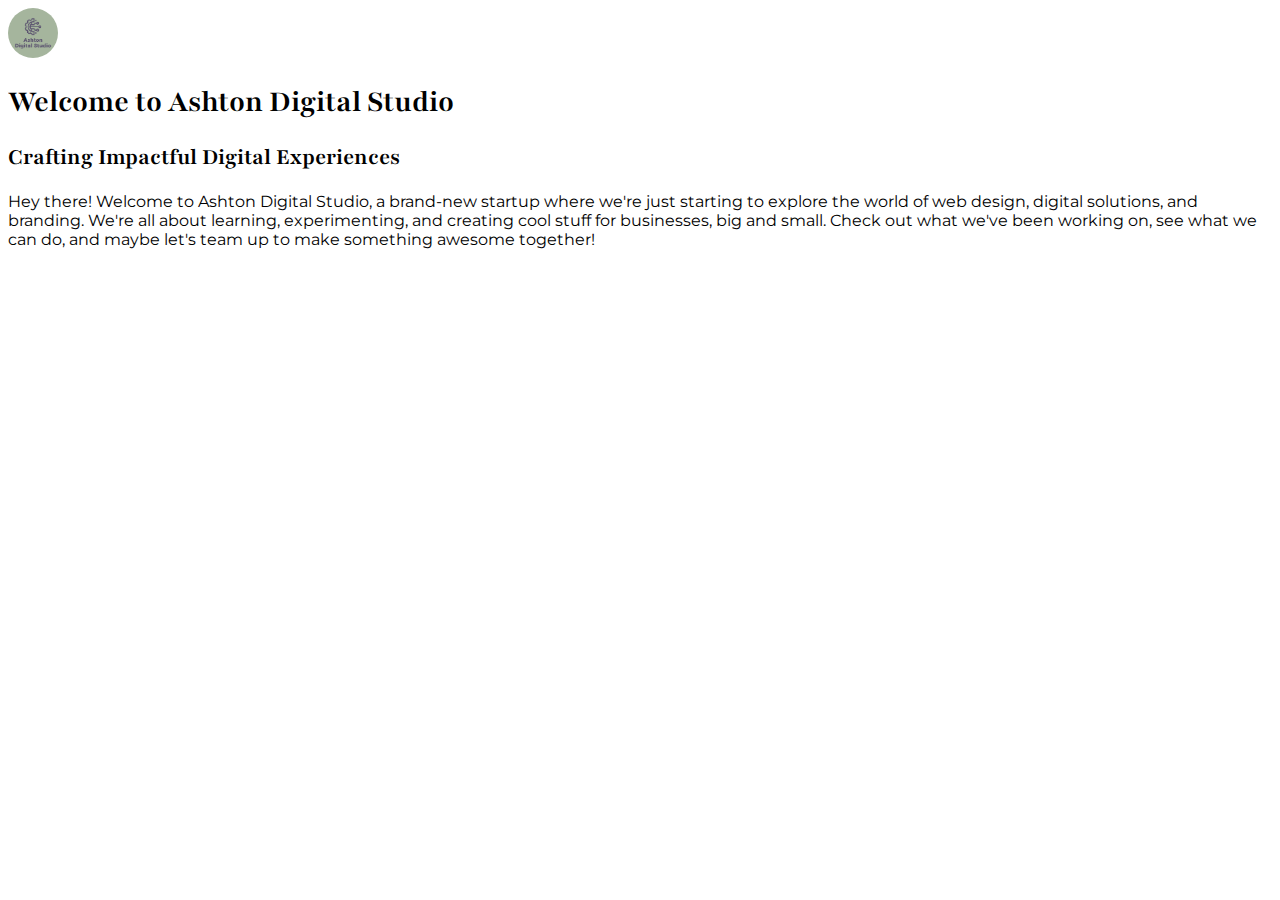
<file: index.html>
<!DOCTYPE html>
<html lang="en">

  <head>
    <meta charset="UTF-8">
    <meta name="viewport" content="width=device-width, initial-scale=1.0">
    <meta name="description" content="Welcome to Ashton Digital Studio - where creativity meets technology. Discover our stunning web designs, digital solutions, and branding services for businesses of all sizes. Let's create something extraordinary together.">
    <meta name="keywords" content="web design, branding, digital solutions">
    <link rel="preconnect" href="https://fonts.googleapis.com">
    <link rel="preconnect" href="https://fonts.gstatic.com" crossorigin>
    <script src="https://cdn.jsdelivr.net/npm/@popperjs/core@2.11.8/dist/umd/popper.min.js"
      integrity="sha384-I7E8VVD/ismYTF4hNIPjVp/Zjvgyol6VFvRkX/vR+Vc4jQkC+hVqc2pM8ODewa9r"
      crossorigin="anonymous"></script>
    <script src="https://cdn.jsdelivr.net/npm/bootstrap@5.3.3/dist/js/bootstrap.min.js"
      integrity="sha384-0pUGZvbkm6XF6gxjEnlmuGrJXVbNuzT9qBBavbLwCsOGabYfZo0T0to5eqruptLy"
      crossorigin="anonymous"></script>
    <link
      href="https://fonts.googleapis.com/css2?family=Montserrat:ital,wght@0,100..900;1,100..900&family=Playfair:ital,opsz,wght@0,5..1200,300..900;1,5..1200,300..900&display=swap"
      rel="stylesheet">
    <link rel="stylesheet" href="src/app.css">
    <title>Ashton Digital Studio - Homepage</title>
  </head>

  <body>
    <div class="hero">
      <img src="images/Logo.png" class="img-fluid logo" alt="Ashton Digital Studio Logo" title="Ashton Digital Studio Logo">
      <h1>Welcome to Ashton Digital Studio</h1>
      <h2>Crafting Impactful Digital Experiences</h2>

      <p>Hey there! Welcome to Ashton Digital Studio, a brand-new startup where we're just starting to explore the world of web
      design, digital solutions, and branding. We're all about learning, experimenting, and creating cool stuff for
      businesses, big and small. Check out what we've been working on, see what we can do, and maybe let's team up to make
      something awesome together!</p>
    </div>
  </body>

</html>
</file>
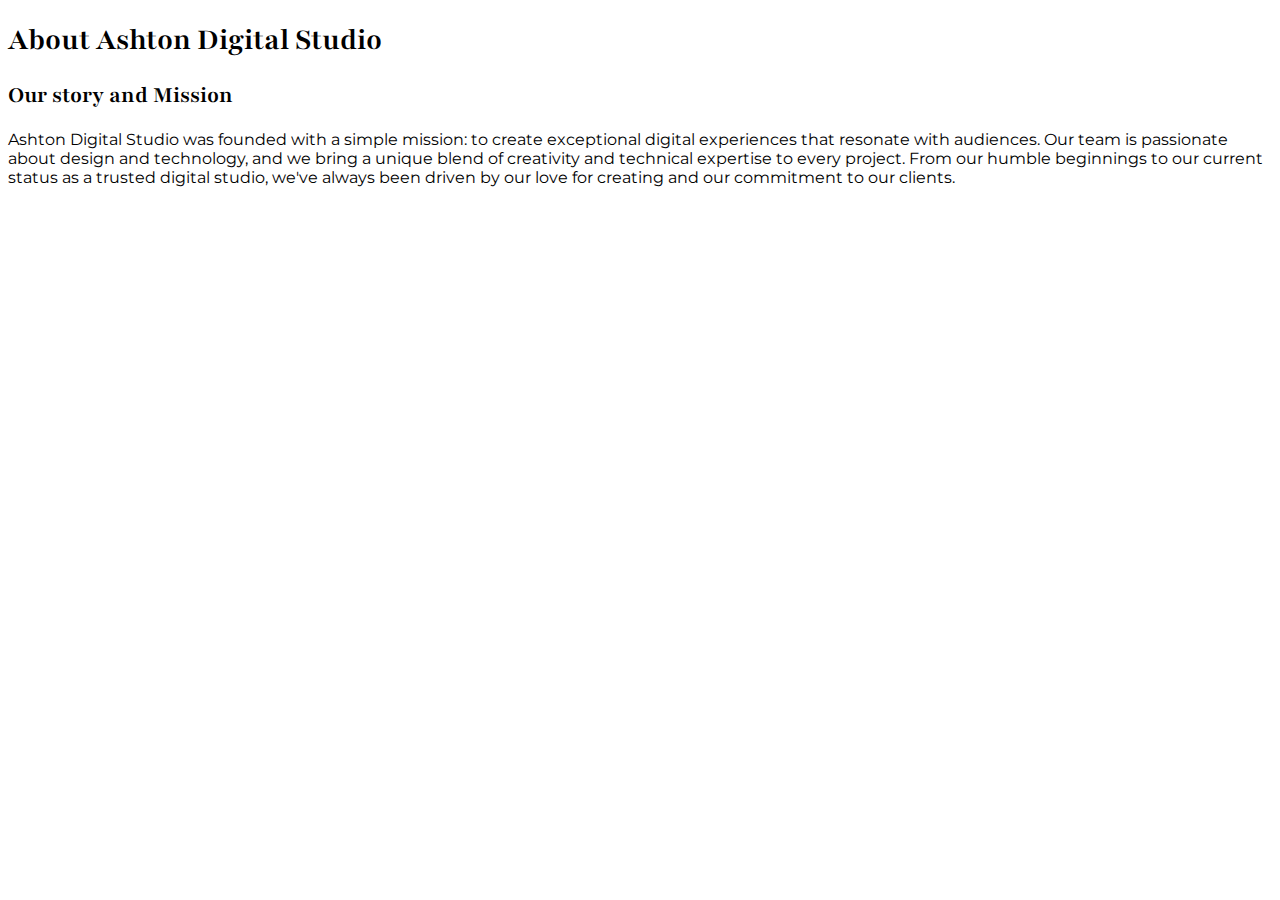
<file: about.html>
<!DOCTYPE html>
<html lang="en">
<head>
  <meta charset="UTF-8">
  <meta name="viewport" content="width=device-width, initial-scale=1.0">
  <meta name="description" content="Learn about Ashton Digital Studio's journey, mission, and values. Meet the creative minds behind our innovative digital solutions and discover what inspires our work.">
  <link rel="preconnect" href="https://fonts.googleapis.com">
  <link rel="preconnect" href="https://fonts.gstatic.com" crossorigin>
  <script src="https://cdn.jsdelivr.net/npm/@popperjs/core@2.11.8/dist/umd/popper.min.js"
    integrity="sha384-I7E8VVD/ismYTF4hNIPjVp/Zjvgyol6VFvRkX/vR+Vc4jQkC+hVqc2pM8ODewa9r" crossorigin="anonymous"></script>
  <script src="https://cdn.jsdelivr.net/npm/bootstrap@5.3.3/dist/js/bootstrap.min.js"
    integrity="sha384-0pUGZvbkm6XF6gxjEnlmuGrJXVbNuzT9qBBavbLwCsOGabYfZo0T0to5eqruptLy" crossorigin="anonymous"></script>
  <link
    href="https://fonts.googleapis.com/css2?family=Montserrat:ital,wght@0,100..900;1,100..900&family=Playfair:ital,opsz,wght@0,5..1200,300..900;1,5..1200,300..900&display=swap"
    rel="stylesheet">
  <link rel="stylesheet" href="src/app.css">
  <title>Ashton Digital Studio - About Us</title>
</head>
<body>
  <h1>About Ashton Digital Studio</h1>
  <h2>Our story and Mission</h2>
  <p>Ashton Digital Studio was founded with a simple mission: to create exceptional digital experiences that resonate with
  audiences. Our team is passionate about design and technology, and we bring a unique blend of creativity and technical
  expertise to every project. From our humble beginnings to our current status as a trusted digital studio, we've always
  been driven by our love for creating and our commitment to our clients.</p>
</body>
</html>
</file>
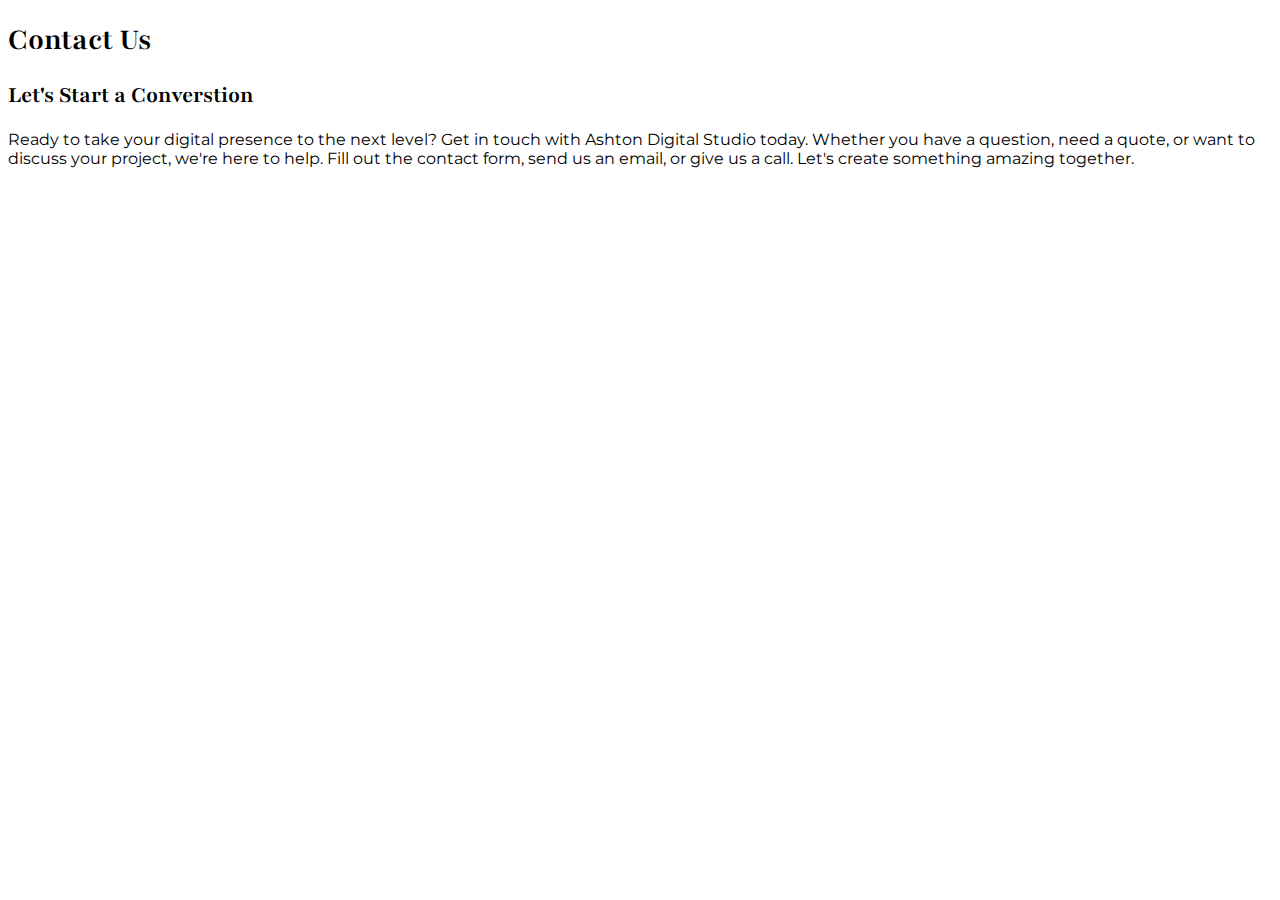
<file: contact.html>
<!DOCTYPE html>
<html lang="en">

  <head>
    <meta charset="UTF-8">
    <meta name="viewport" content="width=device-width, initial-scale=1.0">
    <meta name="description"
      content="Get in touch with Ashton Digital Studio. Contact us for web design, branding, and digital solutions. Let's discuss your project and create something amazing together.">
    <link rel="preconnect" href="https://fonts.googleapis.com">
    <link rel="preconnect" href="https://fonts.gstatic.com" crossorigin>
    <script src="https://cdn.jsdelivr.net/npm/@popperjs/core@2.11.8/dist/umd/popper.min.js"
      integrity="sha384-I7E8VVD/ismYTF4hNIPjVp/Zjvgyol6VFvRkX/vR+Vc4jQkC+hVqc2pM8ODewa9r"
      crossorigin="anonymous"></script>
    <script src="https://cdn.jsdelivr.net/npm/bootstrap@5.3.3/dist/js/bootstrap.min.js"
      integrity="sha384-0pUGZvbkm6XF6gxjEnlmuGrJXVbNuzT9qBBavbLwCsOGabYfZo0T0to5eqruptLy"
      crossorigin="anonymous"></script>
    <link
      href="https://fonts.googleapis.com/css2?family=Montserrat:ital,wght@0,100..900;1,100..900&family=Playfair:ital,opsz,wght@0,5..1200,300..900;1,5..1200,300..900&display=swap"
      rel="stylesheet">
    <link rel="stylesheet" href="src/app.css">
    <title>Ashton Digital Studio - Contact Us</title>
  </head>

  <body>
    <h1>Contact Us</h1>
    <h2>Let's Start a Converstion</h2>
    <p>Ready to take your digital presence to the next level? Get in touch with Ashton Digital Studio today. Whether you
      have a
      question, need a quote, or want to discuss your project, we're here to help. Fill out the contact form, send us an
      email, or give us a call. Let's create something amazing together.</p>
  </body>

</html>
</file>
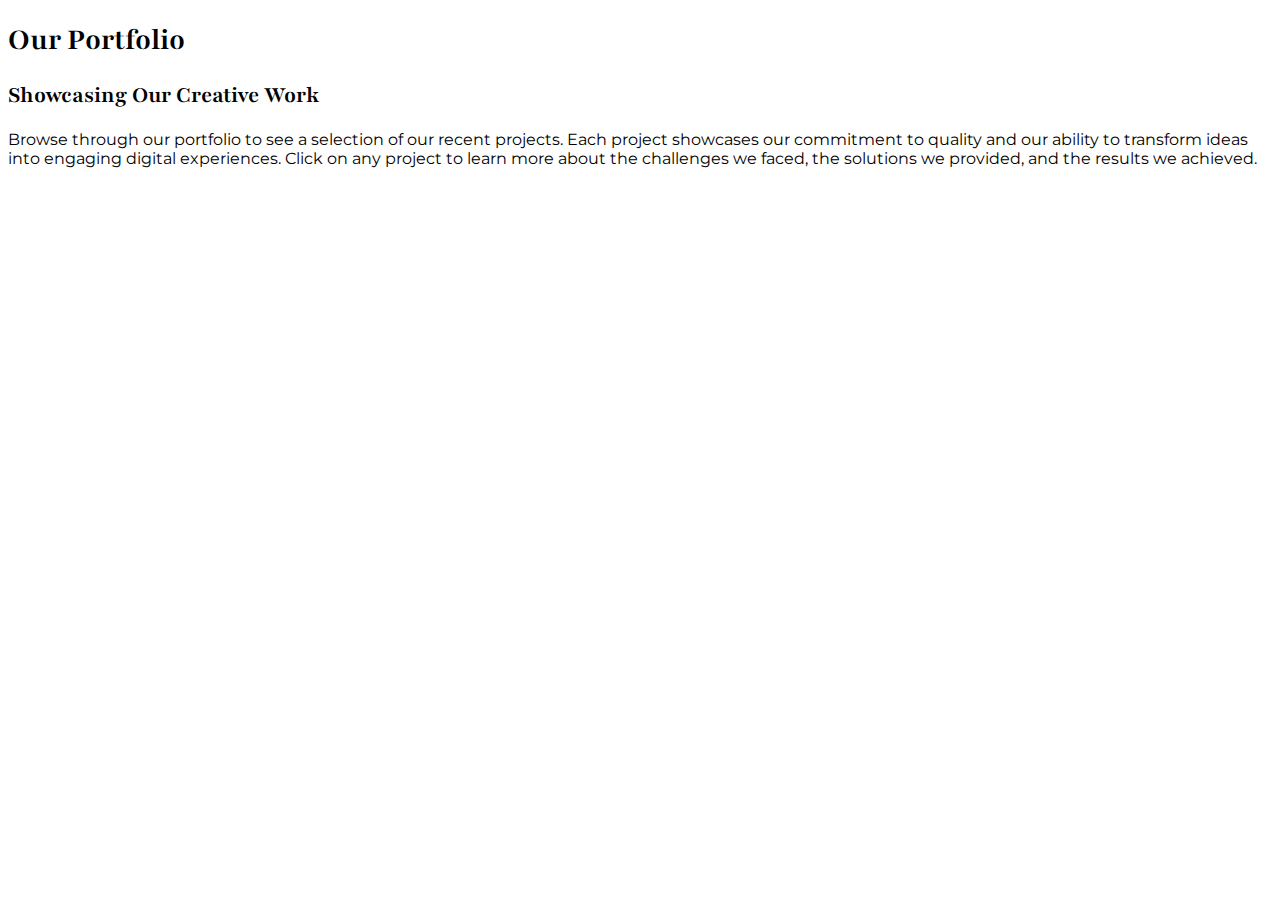
<file: portfolio.html>
<!DOCTYPE html>
<html lang="en">
<head>
  <meta charset="UTF-8">
  <meta name="viewport" content="width=device-width, initial-scale=1.0">
  <meta name="description" content="Explore Ashton Digital Studio's portfolio showcasing our web design and branding projects. See how we transform ideas into compelling digital experiences.">
  <link rel="preconnect" href="https://fonts.googleapis.com">
  <link rel="preconnect" href="https://fonts.gstatic.com" crossorigin>
  <script src="https://cdn.jsdelivr.net/npm/@popperjs/core@2.11.8/dist/umd/popper.min.js"
    integrity="sha384-I7E8VVD/ismYTF4hNIPjVp/Zjvgyol6VFvRkX/vR+Vc4jQkC+hVqc2pM8ODewa9r" crossorigin="anonymous"></script>
  <script src="https://cdn.jsdelivr.net/npm/bootstrap@5.3.3/dist/js/bootstrap.min.js"
    integrity="sha384-0pUGZvbkm6XF6gxjEnlmuGrJXVbNuzT9qBBavbLwCsOGabYfZo0T0to5eqruptLy" crossorigin="anonymous"></script>
  <link
    href="https://fonts.googleapis.com/css2?family=Montserrat:ital,wght@0,100..900;1,100..900&family=Playfair:ital,opsz,wght@0,5..1200,300..900;1,5..1200,300..900&display=swap"
    rel="stylesheet">
  <link rel="stylesheet" href="src/app.css">
  <title>Ashton Digital Studio - Portfolio</title>
</head>
<body>
  <h1>Our Portfolio</h1>
  <h2>Showcasing Our Creative Work</h2>
  <p>Browse through our portfolio to see a selection of our recent projects. Each project showcases our commitment to quality
  and our ability to transform ideas into engaging digital experiences. Click on any project to learn more about the
  challenges we faced, the solutions we provided, and the results we achieved.</p>
</body>
</html>
</file>
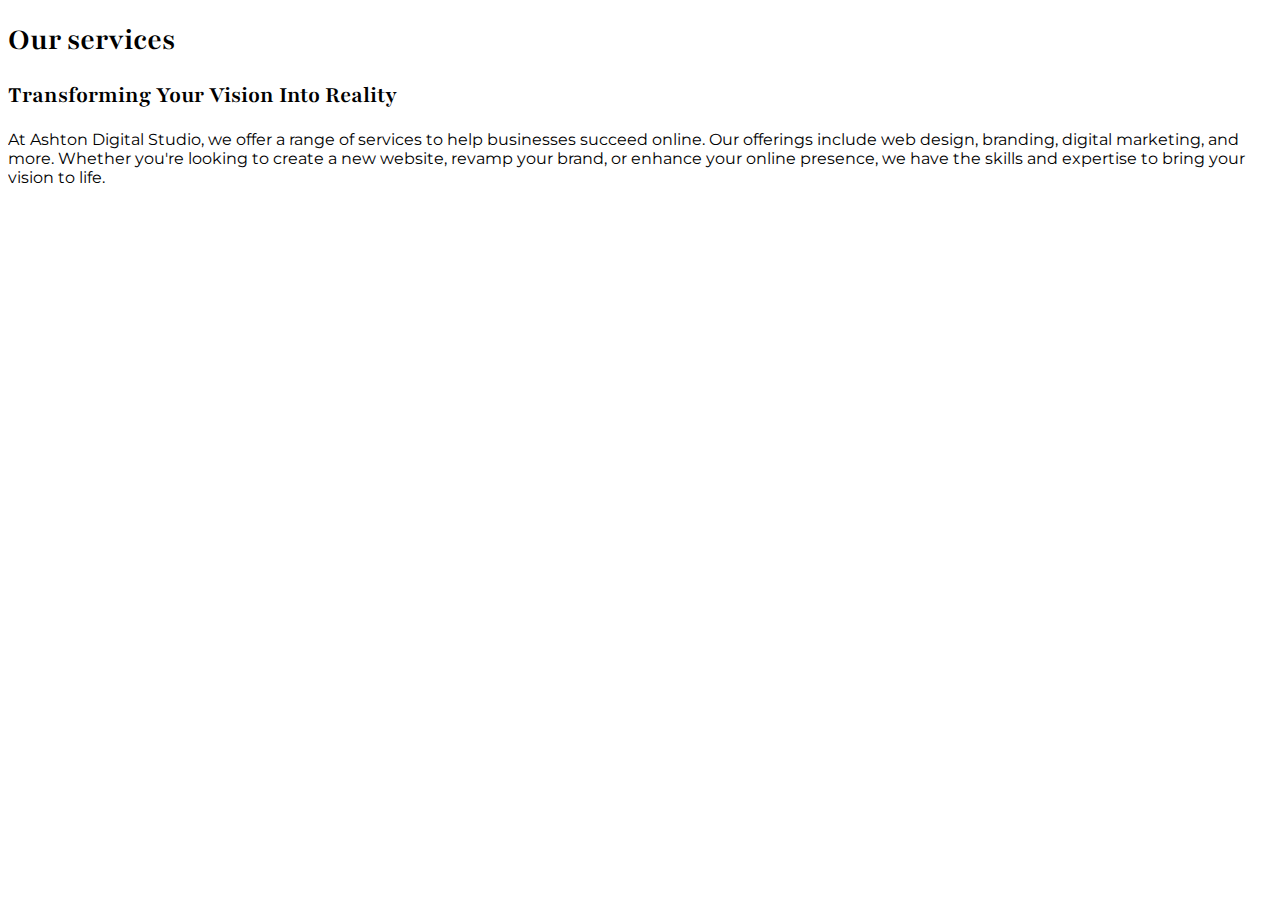
<file: services.html>
<!DOCTYPE html>
<html lang="en">
<head>
  <meta charset="UTF-8">
  <meta name="viewport" content="width=device-width, initial-scale=1.0">
  <meta name="description" content="Ashton Digital Studio offers a range of digital services, including web design, branding, and digital marketing. Find out how we can help your business succeed online.">
  <link rel="preconnect" href="https://fonts.googleapis.com">
  <link rel="preconnect" href="https://fonts.gstatic.com" crossorigin>
  <script src="https://cdn.jsdelivr.net/npm/@popperjs/core@2.11.8/dist/umd/popper.min.js"
    integrity="sha384-I7E8VVD/ismYTF4hNIPjVp/Zjvgyol6VFvRkX/vR+Vc4jQkC+hVqc2pM8ODewa9r" crossorigin="anonymous"></script>
  <script src="https://cdn.jsdelivr.net/npm/bootstrap@5.3.3/dist/js/bootstrap.min.js"
    integrity="sha384-0pUGZvbkm6XF6gxjEnlmuGrJXVbNuzT9qBBavbLwCsOGabYfZo0T0to5eqruptLy" crossorigin="anonymous"></script>
  <link
    href="https://fonts.googleapis.com/css2?family=Montserrat:ital,wght@0,100..900;1,100..900&family=Playfair:ital,opsz,wght@0,5..1200,300..900;1,5..1200,300..900&display=swap"
    rel="stylesheet">
  <link rel="stylesheet" href="src/app.css">
  <title>Ashton Digital Studio - Services</title>
</head>
<body>
  <h1>Our services</h1>
  <h2>Transforming Your Vision Into Reality</h2>
  <p>At Ashton Digital Studio, we offer a range of services to help businesses succeed online. Our offerings include web
  design, branding, digital marketing, and more. Whether you're looking to create a new website, revamp your brand, or
  enhance your online presence, we have the skills and expertise to bring your vision to life.</p>
</body>
</html>
</file>
<file: src/app.css>
:root {
  --primary-color-light-purple: #DBD8E3;
  --secondary-color-dark-purple: #5C5470;
  --accent-color-green: #A4B69C;
  --accent-color-yellow: #EFF7D3;
  --primary-font: 'Playfair';
  --secondary-font: 'Montserrat';
}

body {
  font-family: var(--secondary-font);
}

h1, h2, h3, h4, h5, h6 {
  font-family: var(--primary-font);
}

.logo {
  border-radius: 50%;
  height: 50px;
}
</file>
